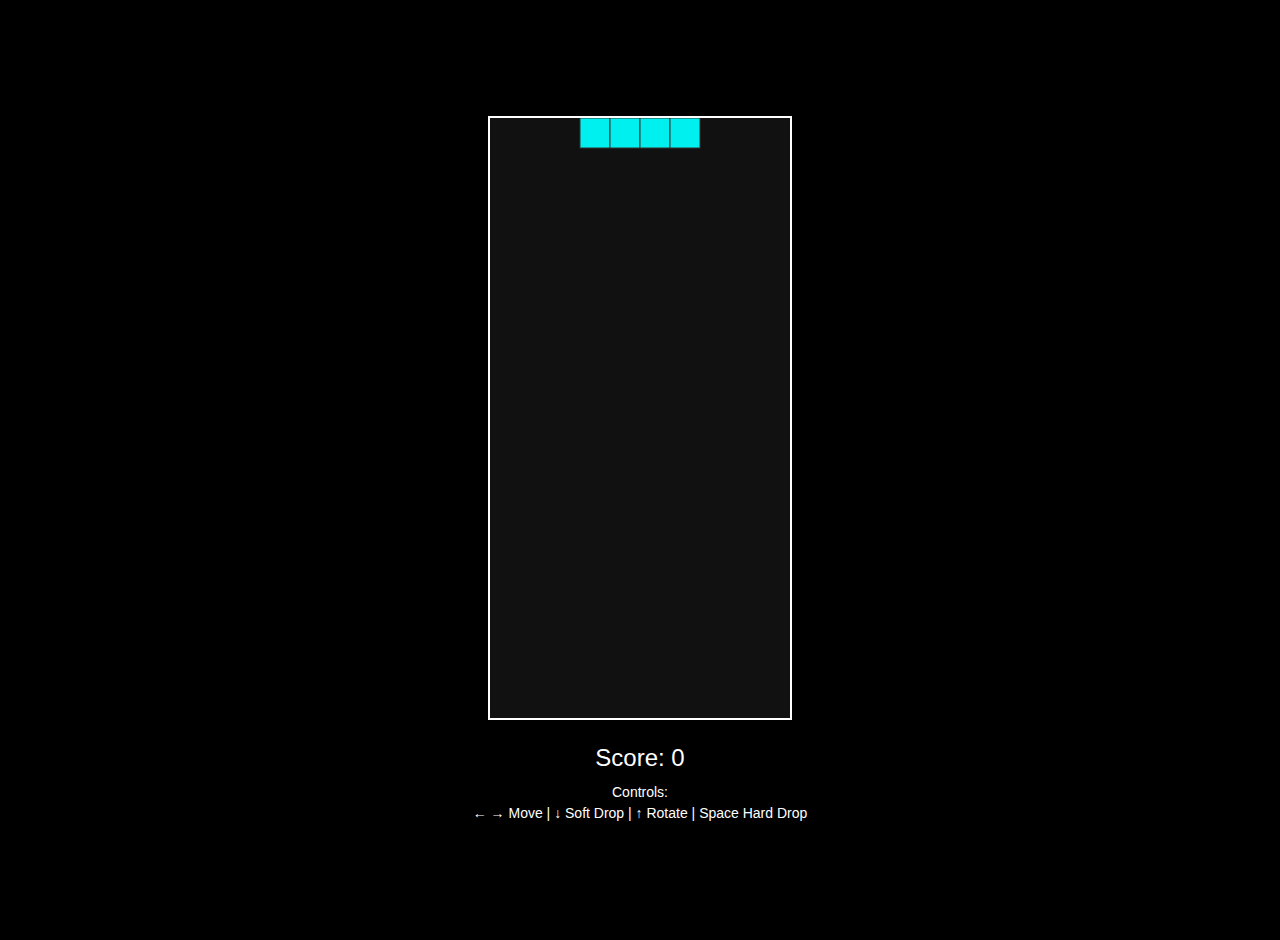
<file: Games/Tetris/index.html>
<!DOCTYPE html>
<html lang="en">
<head>
    <meta charset="UTF-8">
    <meta name="viewport" content="width=device-width, initial-scale=1.0">
    <title>Tetris</title>
    <style>
        body {
            margin: 0;
            padding: 20px;
            display: flex;
            justify-content: center;
            align-items: center;
            min-height: 100vh;
            background-color: #000;
            font-family: Arial, sans-serif;
        }
        .game-container {
            text-align: center;
        }
        canvas {
            border: 2px solid #fff;
            background-color: #111;
        }
        .info {
            color: #fff;
            margin-top: 20px;
        }
        .score {
            font-size: 24px;
            margin-bottom: 10px;
        }
        .controls {
            font-size: 14px;
            line-height: 1.5;
        }
    </style>
</head>
<body>
    <div class="game-container">
        <canvas id="tetris" width="300" height="600"></canvas>
        <div class="info">
            <div class="score">Score: <span id="score">0</span></div>
            <div class="controls">
                Controls:<br>
                ← → Move | ↓ Soft Drop | ↑ Rotate | Space Hard Drop
            </div>
        </div>
    </div>
    <script src="tetris.js"></script>
</body>
</html>
</file>
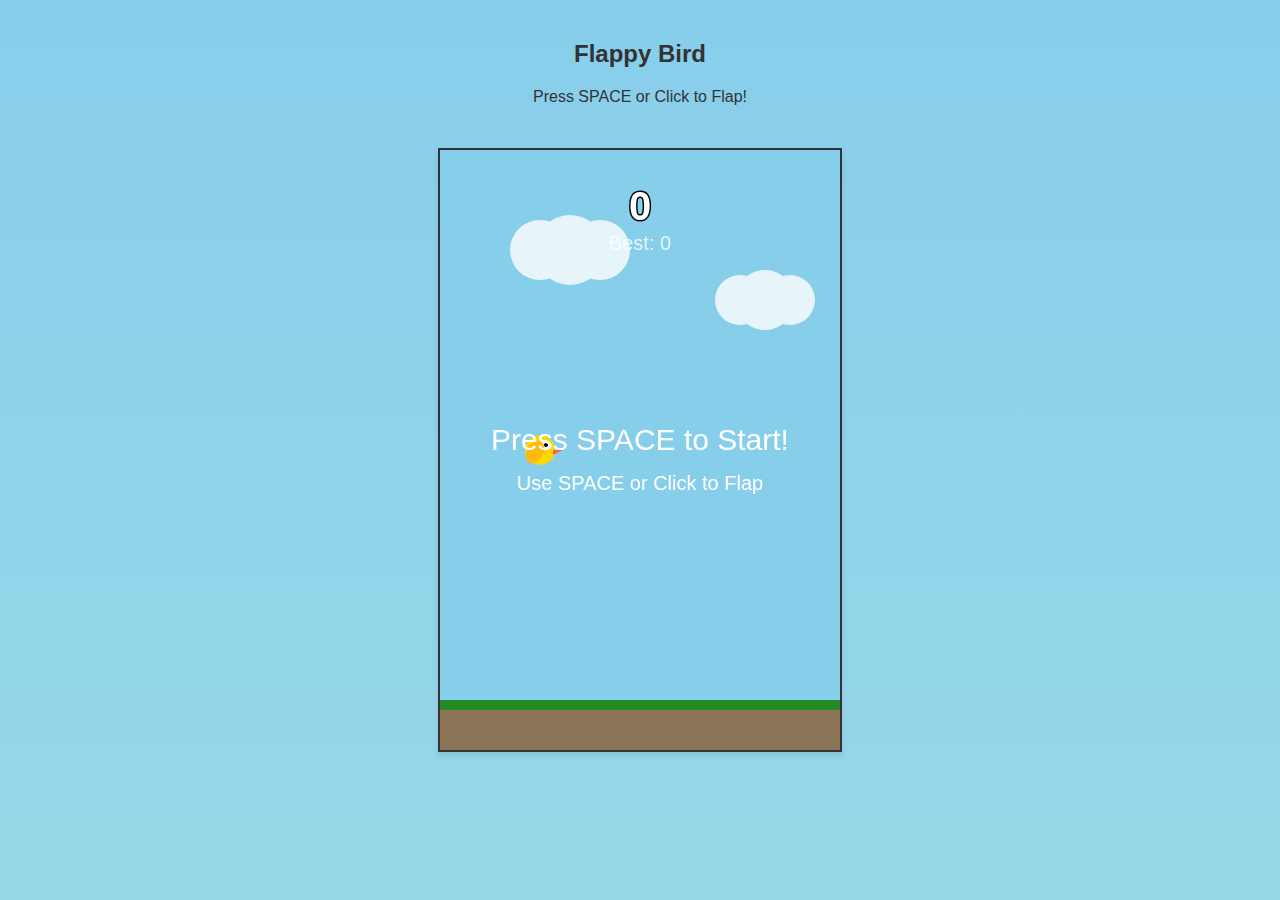
<file: flappy-bird.html>
<!DOCTYPE html>
<html lang="en">
<head>
    <meta charset="UTF-8">
    <meta name="viewport" content="width=device-width, initial-scale=1.0">
    <title>Flappy Bird</title>
    <style>
        body {
            margin: 0;
            padding: 0;
            display: flex;
            justify-content: center;
            align-items: center;
            min-height: 100vh;
            background: linear-gradient(to bottom, #87CEEB, #98D8E8);
            font-family: Arial, sans-serif;
        }
        canvas {
            border: 2px solid #333;
            box-shadow: 0 4px 6px rgba(0,0,0,0.1);
        }
        .info {
            position: absolute;
            top: 20px;
            left: 50%;
            transform: translateX(-50%);
            text-align: center;
            color: #333;
        }
    </style>
</head>
<body>
    <div class="info">
        <h2>Flappy Bird</h2>
        <p>Press SPACE or Click to Flap!</p>
    </div>
    <canvas id="gameCanvas"></canvas>
    
    <script>
        const canvas = document.getElementById('gameCanvas');
        const ctx = canvas.getContext('2d');
        
        canvas.width = 400;
        canvas.height = 600;
        
        // Game variables
        const gravity = 0.5;
        const flapStrength = -8;
        const pipeGap = 150;
        const pipeWidth = 60;
        const pipeSpeed = 2;
        
        let gameStarted = false;
        let gameOver = false;
        let score = 0;
        let highScore = localStorage.getItem('flappyHighScore') || 0;
        
        // Bird object
        const bird = {
            x: 100,
            y: canvas.height / 2,
            radius: 15,
            velocity: 0,
            color: '#FFD700'
        };
        
        // Pipes array
        let pipes = [];
        let pipeTimer = 0;
        
        // Ground
        const ground = {
            y: canvas.height - 50,
            height: 50
        };
        
        // Create new pipe
        function createPipe() {
            const minHeight = 100;
            const maxHeight = canvas.height - ground.height - pipeGap - minHeight;
            const topHeight = Math.random() * maxHeight + minHeight;
            
            pipes.push({
                x: canvas.width,
                topHeight: topHeight,
                bottomY: topHeight + pipeGap,
                width: pipeWidth,
                passed: false,
                color: '#228B22'
            });
        }
        
        // Draw bird
        function drawBird() {
            ctx.save();
            ctx.translate(bird.x, bird.y);
            
            // Body
            ctx.fillStyle = bird.color;
            ctx.beginPath();
            ctx.arc(0, 0, bird.radius, 0, Math.PI * 2);
            ctx.fill();
            
            // Eye
            ctx.fillStyle = 'white';
            ctx.beginPath();
            ctx.arc(5, -5, 5, 0, Math.PI * 2);
            ctx.fill();
            
            ctx.fillStyle = 'black';
            ctx.beginPath();
            ctx.arc(6, -5, 2, 0, Math.PI * 2);
            ctx.fill();
            
            // Beak
            ctx.fillStyle = '#FF6347';
            ctx.beginPath();
            ctx.moveTo(bird.radius - 2, 0);
            ctx.lineTo(bird.radius + 8, 0);
            ctx.lineTo(bird.radius - 2, 5);
            ctx.closePath();
            ctx.fill();
            
            // Wing
            ctx.fillStyle = '#FFB90F';
            ctx.beginPath();
            ctx.ellipse(-5, 2, 8, 12, Math.PI / 6, 0, Math.PI * 2);
            ctx.fill();
            
            ctx.restore();
        }
        
        // Draw pipes
        function drawPipes() {
            pipes.forEach(pipe => {
                // Draw top pipe
                ctx.fillStyle = pipe.color;
                ctx.fillRect(pipe.x, 0, pipe.width, pipe.topHeight);
                
                // Top pipe cap
                ctx.fillStyle = '#1F5F1F';
                ctx.fillRect(pipe.x - 5, pipe.topHeight - 30, pipe.width + 10, 30);
                
                // Draw bottom pipe
                ctx.fillStyle = pipe.color;
                ctx.fillRect(pipe.x, pipe.bottomY, pipe.width, canvas.height - pipe.bottomY - ground.height);
                
                // Bottom pipe cap
                ctx.fillStyle = '#1F5F1F';
                ctx.fillRect(pipe.x - 5, pipe.bottomY, pipe.width + 10, 30);
            });
        }
        
        // Draw ground
        function drawGround() {
            // Ground
            ctx.fillStyle = '#8B7355';
            ctx.fillRect(0, ground.y, canvas.width, ground.height);
            
            // Grass
            ctx.fillStyle = '#228B22';
            ctx.fillRect(0, ground.y, canvas.width, 10);
        }
        
        // Draw score
        function drawScore() {
            ctx.fillStyle = 'white';
            ctx.strokeStyle = 'black';
            ctx.lineWidth = 3;
            ctx.font = 'bold 40px Arial';
            ctx.textAlign = 'center';
            
            ctx.strokeText(score, canvas.width / 2, 70);
            ctx.fillText(score, canvas.width / 2, 70);
            
            // High score
            ctx.font = '20px Arial';
            ctx.fillStyle = 'rgba(255, 255, 255, 0.8)';
            ctx.fillText(`Best: ${highScore}`, canvas.width / 2, 100);
        }
        
        // Draw game over screen
        function drawGameOver() {
            ctx.fillStyle = 'rgba(0, 0, 0, 0.5)';
            ctx.fillRect(0, 0, canvas.width, canvas.height);
            
            ctx.fillStyle = 'white';
            ctx.strokeStyle = 'black';
            ctx.lineWidth = 3;
            ctx.font = 'bold 50px Arial';
            ctx.textAlign = 'center';
            
            ctx.strokeText('GAME OVER', canvas.width / 2, canvas.height / 2 - 50);
            ctx.fillText('GAME OVER', canvas.width / 2, canvas.height / 2 - 50);
            
            ctx.font = '30px Arial';
            ctx.strokeText(`Score: ${score}`, canvas.width / 2, canvas.height / 2 + 10);
            ctx.fillText(`Score: ${score}`, canvas.width / 2, canvas.height / 2 + 10);
            
            ctx.font = '20px Arial';
            ctx.fillText('Press SPACE to restart', canvas.width / 2, canvas.height / 2 + 50);
        }
        
        // Draw start screen
        function drawStartScreen() {
            ctx.fillStyle = 'white';
            ctx.font = '30px Arial';
            ctx.textAlign = 'center';
            ctx.fillText('Press SPACE to Start!', canvas.width / 2, canvas.height / 2);
            
            ctx.font = '20px Arial';
            ctx.fillText('Use SPACE or Click to Flap', canvas.width / 2, canvas.height / 2 + 40);
        }
        
        // Check collision
        function checkCollision() {
            // Ground collision
            if (bird.y + bird.radius >= ground.y) {
                return true;
            }
            
            // Ceiling collision
            if (bird.y - bird.radius <= 0) {
                return true;
            }
            
            // Pipe collision
            for (let pipe of pipes) {
                if (bird.x + bird.radius > pipe.x && 
                    bird.x - bird.radius < pipe.x + pipe.width) {
                    if (bird.y - bird.radius < pipe.topHeight || 
                        bird.y + bird.radius > pipe.bottomY) {
                        return true;
                    }
                }
            }
            
            return false;
        }
        
        // Update game
        function update() {
            if (!gameStarted || gameOver) return;
            
            // Update bird
            bird.velocity += gravity;
            bird.y += bird.velocity;
            
            // Update pipes
            pipes.forEach(pipe => {
                pipe.x -= pipeSpeed;
                
                // Score point
                if (!pipe.passed && pipe.x + pipe.width < bird.x) {
                    pipe.passed = true;
                    score++;
                    if (score > highScore) {
                        highScore = score;
                        localStorage.setItem('flappyHighScore', highScore);
                    }
                }
            });
            
            // Remove off-screen pipes
            pipes = pipes.filter(pipe => pipe.x + pipe.width > 0);
            
            // Create new pipes
            pipeTimer++;
            if (pipeTimer >= 100) {
                createPipe();
                pipeTimer = 0;
            }
            
            // Check collision
            if (checkCollision()) {
                gameOver = true;
            }
        }
        
        // Draw everything
        function draw() {
            // Clear canvas
            ctx.fillStyle = '#87CEEB';
            ctx.fillRect(0, 0, canvas.width, canvas.height);
            
            // Draw clouds
            ctx.fillStyle = 'rgba(255, 255, 255, 0.8)';
            ctx.beginPath();
            ctx.arc(100, 100, 30, 0, Math.PI * 2);
            ctx.arc(130, 100, 35, 0, Math.PI * 2);
            ctx.arc(160, 100, 30, 0, Math.PI * 2);
            ctx.fill();
            
            ctx.beginPath();
            ctx.arc(300, 150, 25, 0, Math.PI * 2);
            ctx.arc(325, 150, 30, 0, Math.PI * 2);
            ctx.arc(350, 150, 25, 0, Math.PI * 2);
            ctx.fill();
            
            drawPipes();
            drawGround();
            drawBird();
            drawScore();
            
            if (!gameStarted) {
                drawStartScreen();
            }
            
            if (gameOver) {
                drawGameOver();
            }
        }
        
        // Game loop
        function gameLoop() {
            update();
            draw();
            requestAnimationFrame(gameLoop);
        }
        
        // Reset game
        function resetGame() {
            bird.y = canvas.height / 2;
            bird.velocity = 0;
            pipes = [];
            pipeTimer = 0;
            score = 0;
            gameOver = false;
            gameStarted = true;
        }
        
        // Flap
        function flap() {
            if (!gameStarted) {
                resetGame();
            } else if (gameOver) {
                resetGame();
            } else {
                bird.velocity = flapStrength;
            }
        }
        
        // Event listeners
        document.addEventListener('keydown', (e) => {
            if (e.code === 'Space') {
                e.preventDefault();
                flap();
            }
        });
        
        canvas.addEventListener('click', flap);
        canvas.addEventListener('touchstart', (e) => {
            e.preventDefault();
            flap();
        });
        
        // Start game loop
        gameLoop();
    </script>
</body>
</html>
</file>
